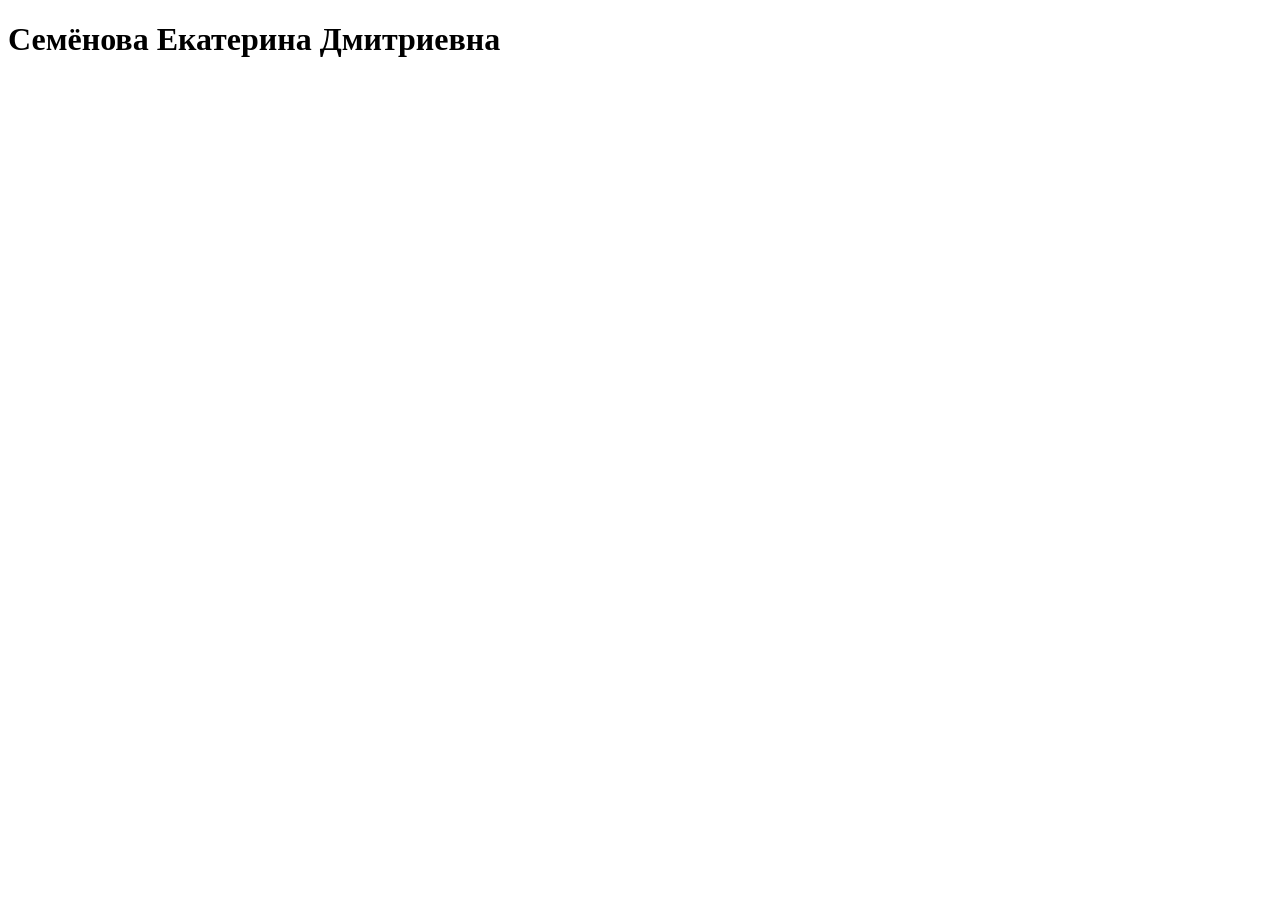
<file: index.html>
<!DOCTYPE html>
<html lang="en">
<head>
    <meta charset="UTF-8">
    <meta name="viewport" content="width=<device-width>, initial-scale=1.0">
    <title>Document</title>
</head>
<body>
<h1>Семёнова Екатерина Дмитриевна</h1>    
</body>
</html>
</file>
